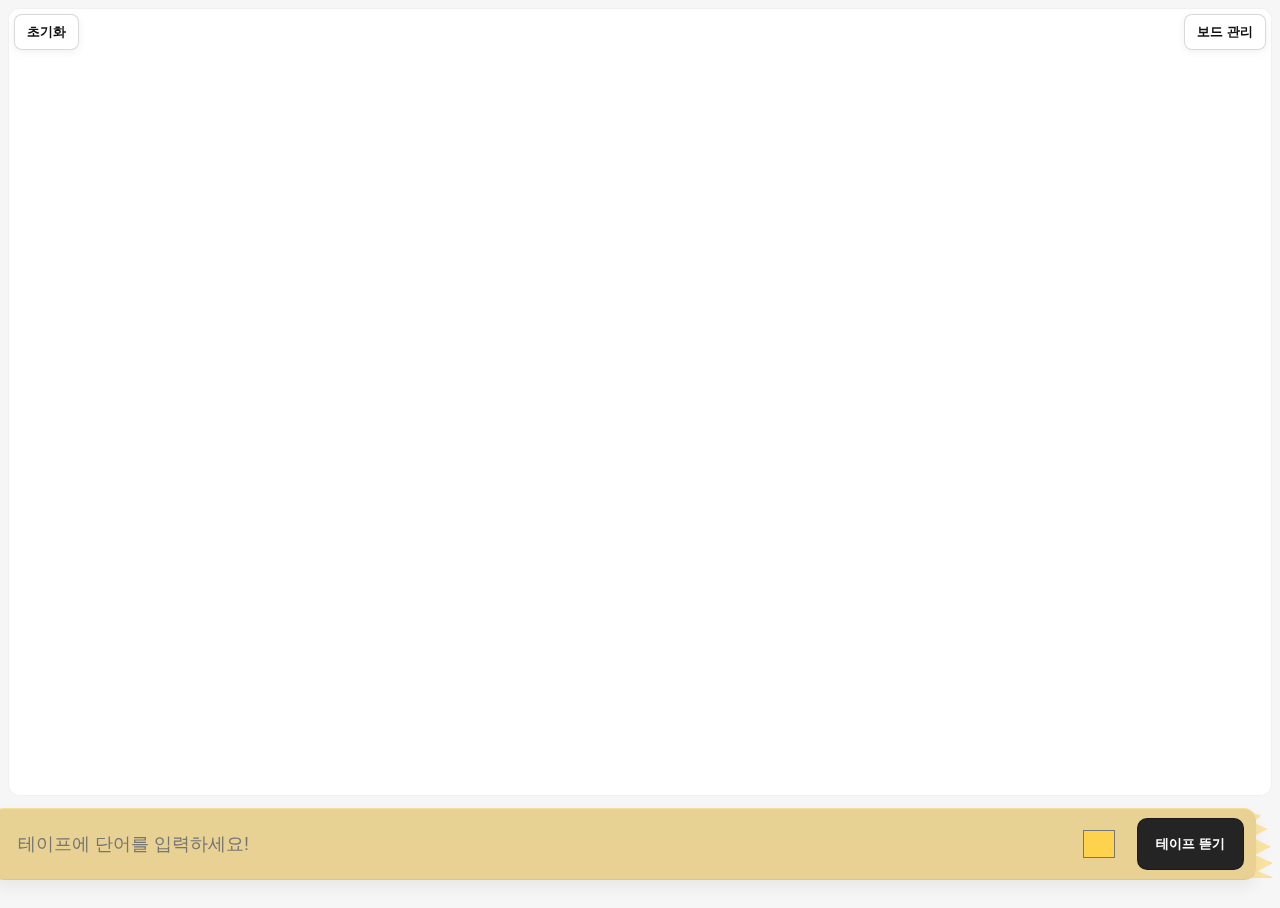
<file: index.html>
<html lang="ko">
  <head>
    <meta charset="utf-8" />
    <meta name="viewport" content="width=device-width, initial-scale=1" />
    <title>테이프 아키이빙 월드</title>
    <style>
      :root {
        --bg: #f6f6f6;
        --ink: #111;
        --scotch-1: #e7e6e3;
        --scotch-2: #e9e6e1;
        --bar-h: 96px;
        --tapeW: 60px;
        --tapeH: 40px;
        --tapeOpacity: 0.5;
        --tint: #ffffff;
        --tintOpacity: 0.5;
      }
      * {
        box-sizing: border-box;
      }
      html,
      body {
        height: 100%;
      }
      body {
        margin: 0;
        background: var(--bg);
        color: var(--ink);
        font-family: ui-sans-serif, system-ui, -apple-system, Segoe UI, Roboto,
          sans-serif;
        overflow: hidden;
        -webkit-user-select: none;
        user-select: none;
        -webkit-touch-callout: none;
        touch-action: manipulation;
        overscroll-behavior: none;
      }

      #reset,
      #boardsBtn {
        position: fixed;
        top: 14px;
        z-index: 21;
        height: 36px;
        padding: 0 12px;
        border-radius: 8px;
        border: 1px solid rgba(0, 0, 0, 0.15);
        background: #fff;
        color: #111;
        font-weight: 700;
        cursor: pointer;
        box-shadow: 0 2px 8px rgba(0, 0, 0, 0.06);
      }
      #reset {
        left: 14px;
        z-index: 22;
      }
      #boardsBtn {
        right: 14px;
      }
      #reset:active,
      #boardsBtn:active {
        transform: translateY(1px);
      }

      #boardsPanel {
        position: fixed;
        top: 60px;
        right: 14px;
        z-index: 30;
        width: 400px;
        max-height: calc(100vh - 80px);
        background: #fff;
        border: 1px solid rgba(0, 0, 0, 0.12);
        border-radius: 12px;
        box-shadow: 0 12px 28px rgba(0, 0, 0, 0.14);
        display: none;
        overflow: hidden;
      }
      #boardsHeader {
        display: flex;
        align-items: center;
        justify-content: space-between;
        padding: 10px 12px;
        border-bottom: 1px solid rgba(0, 0, 0, 0.06);
        background: linear-gradient(180deg, #fff, #f7f7f7);
      }
      #boardsHeader .title {
        font-weight: 800;
      }
      #boardsHeader .actions {
        display: flex;
        gap: 6px;
      }
      .btn-sm {
        height: 30px;
        padding: 0 10px;
        border-radius: 8px;
        border: 1px solid rgba(0, 0, 0, 0.15);
        background: #fff;
        cursor: pointer;
        font-weight: 700;
      }
      .btn-sm.black {
        background: #242424;
        color: #fff;
        border-color: rgba(0, 0, 0, 0.25);
      }
      .btn-sm:hover {
        filter: brightness(0.97);
      }
      .list {
        padding: 8px;
        overflow: auto;
        max-height: calc(100% - 46px);
      }
      .board-item {
        display: grid;
        grid-template-columns: 1fr auto;
        gap: 6px 8px;
        padding: 10px;
        border-radius: 10px;
        border: 1px solid rgba(0, 0, 0, 0.06);
        background: #fafafa;
        margin-bottom: 8px;
      }
      .board-item.active {
        outline: 2px solid #111;
        background: #fff;
      }
      .board-name {
        font-weight: 800;
      }
      .board-meta {
        font-size: 12px;
        color: #666;
      }
      .board-actions {
        display: flex;
        gap: 6px;
      }
      .chip-btn {
        height: 26px;
        padding: 0 8px;
        border-radius: 7px;
        border: 1px solid rgba(0, 0, 0, 0.15);
        background: #fff;
        cursor: pointer;
        font-weight: 700;
        font-size: 12px;
      }

      #board {
        position: relative;
        height: calc(100% - var(--bar-h) - 16px);
        margin: 8px;
        border-radius: 12px;
        background: #fff;
        box-shadow: inset 0 0 0 1px rgba(0, 0, 0, 0.06);
        isolation: isolate;
        overflow: hidden;
        touch-action: none;
        overscroll-behavior: contain;
      }

      #labelLayer {
        position: absolute;
        inset: 0;
        z-index: 999999;
        pointer-events: none;
      }
      #labelLayer .label-ol {
        position: absolute;
        display: flex;
        align-items: center;
        justify-content: center;
        height: var(--tapeH);
        padding: 0 10px;
        font-weight: 900;
        font-size: 15px;
        color: #111;
        white-space: nowrap;
        text-align: center;
        mix-blend-mode: normal;
        opacity: 1;
        filter: none;
        transform-origin: center center;
      }

      /* 하단 입력 바 */
      #bar {
        position: fixed;
        left: -20px;
        right: 12px;
        bottom: 8px;
        height: var(--bar-h);
        display: flex;
        align-items: center;
        gap: 12px;
        padding: 12px;
        z-index: 10;
      }
      .roll {
        flex: 1;
        height: 100%;
        position: relative;
        border-radius: 12px;
        padding: 10px 12px;
        display: flex;
        align-items: center;
        gap: 10px;
        background: transparent;
        isolation: isolate;
        overflow: visible;
      }
      .roll::before {
        content: '';
        position: absolute;
        inset: 0;
        border-radius: 12px;
        pointer-events: none;
        z-index: 0;
        background: linear-gradient(180deg, var(--scotch-1), var(--scotch-2));
        box-shadow: 0 1px 0 rgba(255, 255, 255, 0.6) inset,
          0 -1px 0 rgba(0, 0, 0, 0.05) inset, 0 8px 16px rgba(0, 0, 0, 0.06);
      }
      .roll > * {
        position: relative;
        z-index: 1;
      }
      .roll .tint-preview {
        position: absolute;
        inset: 0;
        border-radius: 12px;
        pointer-events: none;
        z-index: 1;
        mix-blend-mode: multiply;
        background: var(--tint);
        opacity: var(--tintOpacity);
      }
      .roll:after {
        content: '';
        position: absolute;
        right: -18px;
        top: 2px;
        bottom: 2px;
        width: 32px;
        z-index: -10;
        pointer-events: none;
        background: var(--tint);
        opacity: var(--tintOpacity);
        mix-blend-mode: multiply;
        border-radius: 3px;
        clip-path: polygon(
          0 0,
          60% 8%,
          35% 18%,
          80% 28%,
          30% 40%,
          90% 54%,
          40% 66%,
          96% 78%,
          50% 90%,
          100% 100%,
          0 100%
        );
        box-shadow: inset -6px 0 0 rgba(0, 0, 0, 0.06);
      }

      #word {
        flex: 1;
        height: 52px;
        background: transparent;
        border: none;
        border-radius: 10px;
        padding: 0 14px;
        font-size: 18px;
        color: #111;
        outline: none;
        appearance: none;
        box-shadow: none;
      }
      .ctrl {
        display: flex;
        align-items: center;
        gap: 10px;
      }
      #tapeColor {
        width: 36px;
        height: 36px;
        border: none;
        background: transparent;
        padding: 0;
        cursor: pointer;
      }

      #add {
        height: 52px;
        min-width: 96px;
        padding: 0 18px;
        border-radius: 10px;
        border: 1px solid rgba(0, 0, 0, 0.25);
        background: #242424;
        color: #fff;
        font-weight: 800;
        cursor: pointer;
        transition: background 0.2s ease;
      }
      #add:hover {
        background: #111;
      }
      #add:active {
        transform: translateY(1px);
      }

      /* 테이프 */
      .tape {
        position: absolute;
        min-width: var(--tapeW);
        height: var(--tapeH);
        display: inline-flex;
        align-items: center;
        justify-content: center;
        user-select: none;
        cursor: grab;
        transform-origin: center center;
        -webkit-tap-highlight-color: transparent;
        touch-action: none;
      }
      .tape.selected::before {
        content: '';
        position: absolute;
        pointer-events: none;
        z-index: 2;
        left: -20px;
        right: -20px;
        top: -6px;
        bottom: -6px;
        border: 2px solid #2b78ff;
        border-radius: 12px;
        mix-blend-mode: normal;
      }
      .tape .gfx {
        position: absolute;
        inset: 0;
        mix-blend-mode: multiply;
        opacity: var(--tapeOpacity);
        pointer-events: none;
      }
      .tape .bg {
        position: absolute;
        inset: 0;
        border: none;
        background: linear-gradient(180deg, var(--scotch-1), var(--scotch-2));
        box-shadow: 0 1px 0 rgba(255, 255, 255, 0.6) inset,
          0 -1px 0 rgba(0, 0, 0, 0.05) inset, 0 6px 12px rgba(0, 0, 0, 0.06);
        opacity: 1;
        background-clip: padding-box;
        z-index: 0;
      }
      .tape .tint {
        position: absolute;
        inset: 0;
        background: var(--tint, #ffd24d);
        opacity: var(--tintOpacity);
        mix-blend-mode: multiply;
        z-index: 1;
      }
      .tape .chip {
        position: absolute;
        background: linear-gradient(180deg, var(--scotch-1), var(--scotch-2));
        opacity: 1;
        border-radius: 2px;
        z-index: 0;
      }
      .tape .chip::after {
        content: '';
        position: absolute;
        inset: 0;
        border-radius: 2px;
        background: var(--tint, #ffd24d);
        opacity: var(--tintOpacity);
        mix-blend-mode: multiply;
      }
      .tape .label {
        display: none;
      }
      .tape.stuck {
        cursor: default;
      }

      .toast {
        position: fixed;
        top: 16px;
        left: 50%;
        transform: translateX(-50%);
        background: #1f1f1f;
        color: #fff;
        padding: 8px 12px;
        border-radius: 10px;
        font-size: 13px;
        opacity: 0.34;
        z-index: 40;
      }

      .tomato {
        position: absolute;
        top: -60px;
        left: 0;
        width: 40px;
        height: 40px;
        border-radius: 50%;
        pointer-events: none;
        z-index: 5;
        background: radial-gradient(
          circle at 35% 30%,
          #ff8f8f 0%,
          #ff4040 40%,
          #d21f1f 70%,
          #b51818 100%
        );
        box-shadow: inset -6px -8px 10px rgba(0, 0, 0, 0.18),
          inset 6px 8px 12px rgba(255, 255, 255, 0.25),
          0 8px 18px rgba(0, 0, 0, 0.12);
      }
      .tomato:before {
        content: '';
        position: absolute;
        top: -8px;
        left: 50%;
        transform: translateX(-50%) rotate(8deg);
        width: 0;
        height: 0;
        border-left: 8px solid transparent;
        border-right: 8px solid transparent;
        border-bottom: 12px solid #1f7a2e;
        filter: drop-shadow(0 1px 0 rgba(0, 0, 0, 0.2));
      }
      @keyframes tomato-fall {
        0% {
          transform: translateY(0) scale(1);
        }
        70% {
          transform: translateY(var(--fallDist, 420px)) scale(1);
        }
        80% {
          transform: translateY(calc(var(--fallDist, 420px) - 14px)) scale(1.02);
        }
        100% {
          transform: translateY(var(--fallDist, 420px)) scale(1);
          opacity: 1;
        }
      }
      @keyframes tomato-fade {
        to {
          opacity: 0;
        }
      }
    </style>
  </head>
  <body>
    <button id="reset" type="button">초기화</button>
    <button id="boardsBtn" type="button">보드 관리</button>

    <aside id="boardsPanel" aria-label="보드 목록">
      <div id="boardsHeader">
        <div class="title">보드 관리</div>
        <div class="actions">
          <button id="newBoard" class="btn-sm black" type="button">
            새 보드
          </button>
          <button id="saveAsBoard" class="btn-sm" type="button">
            다른 이름으로 저장
          </button>
          <button id="closePanel" class="btn-sm" type="button">닫기</button>
        </div>
      </div>
      <div id="boardsList" class="list" role="list"></div>
    </aside>

    <main id="board" aria-label="보드">
      <div id="labelLayer" aria-hidden="true"></div>
    </main>

    <section id="bar" aria-label="입력">
      <div class="roll" role="group">
        <div class="tint-preview" aria-hidden="true"></div>
        <input
          id="word"
          type="text"
          placeholder="테이프에 단어를 입력하세요!"
          autocomplete="off"
          autocapitalize="none"
          spellcheck="false"
          enterkeyhint="done"
          aria-label="단어 입력"
        />
        <div class="ctrl" aria-label="색상 지정">
          <input
            id="tapeColor"
            type="color"
            value="#ffd24d"
            title="테이프 색"
          />
          <div id="sw" class="swatch" title="미리보기"></div>
        </div>
        <button id="add" type="button">테이프 뜯기</button>
      </div>
    </section>

    <script>
      (function () {
        var board = document.getElementById('board');
        var labelLayer = document.getElementById('labelLayer');
        var input = document.getElementById('word');
        var addBtn = document.getElementById('add');
        var resetBtn = document.getElementById('reset');
        var colorInput = document.getElementById('tapeColor');
        var swatch = document.getElementById('sw');
        var roll = document.querySelector('#bar .roll');

        var boardsBtn = document.getElementById('boardsBtn');
        var boardsPanel = document.getElementById('boardsPanel');
        var boardsList = document.getElementById('boardsList');
        var newBoardBtn = document.getElementById('newBoard');
        var saveAsBtn = document.getElementById('saveAsBoard');
        var closePanel = document.getElementById('closePanel');

        var LS_MULTI = 'tapeBoard_ascii_multi_v2_color';
        var LS_LEGACY = 'tapeBoard_ascii_v1';

        function cssVar(px) {
          var v = getComputedStyle(document.documentElement)
            .getPropertyValue(px)
            .trim();
          return parseInt(v, 10) || 0;
        }
        var TAPE_W = cssVar('--tapeW'),
          TAPE_H = cssVar('--tapeH');

        function uuid() {
          return crypto && crypto.randomUUID
            ? crypto.randomUUID()
            : String(Date.now() + Math.random());
        }
        function nowISO() {
          return new Date().toISOString();
        }
        function fmt(ts) {
          try {
            return new Date(ts).toLocaleString();
          } catch (e) {
            return ts || '';
          }
        }

        var zStack = 100;
        var selectedTape = null;
        var rotateDragging = false;

        /* 보드 */
        function loadStore() {
          try {
            var raw = localStorage.getItem(LS_MULTI);
            if (raw) return JSON.parse(raw);
            var legacy = localStorage.getItem(LS_LEGACY);
            if (legacy) {
              var legacyData = JSON.parse(legacy);
              var id = uuid();
              var initial = { boards: {}, activeId: id };
              initial.boards[id] = {
                id,
                name: '내 보드',
                items: legacyData.items || [],
                updatedAt: nowISO(),
              };
              localStorage.setItem(LS_MULTI, JSON.stringify(initial));
              return initial;
            }
          } catch (e) {}
          return { boards: {}, activeId: null };
        }
        var store = loadStore();

        function ensureStore() {
          if (!store || !store.boards) store = { boards: {}, activeId: null };
          if (!store.activeId || !store.boards[store.activeId]) {
            var id = uuid();
            store.boards[id] = {
              id,
              name: '보드 1',
              items: [],
              updatedAt: nowISO(),
            };
            store.activeId = id;
            persist();
          }
        }
        function persist() {
          try {
            localStorage.setItem(LS_MULTI, JSON.stringify(store));
          } catch (e) {}
          renderBoardsPanel();
        }

        function getActiveBoard() {
          return store.boards[store.activeId] || null;
        }

        /* 또스트 */
        function toast(msg) {
          var t = document.createElement('div');
          t.className = 'toast';
          t.textContent = msg;
          document.body.appendChild(t);
          setTimeout(function () {
            t && t.parentNode && t.parentNode.removeChild(t);
          }, 1200);
        }

        /* 테이프 스냅숏 */
        function snapshot() {
          var arr = [],
            nodes = board.querySelectorAll('.tape');
          nodes.forEach(function (n) {
            arr.push({
              id: n.dataset.id,
              text: n.querySelector('.label')
                ? n.querySelector('.label').textContent
                : document.querySelector(
                    '#labelLayer [data-for="' + n.dataset.id + '"]'
                  )?.textContent || '',
              x: parseFloat(n.style.left) || 24,
              y: parseFloat(n.style.top) || 24,
              stuck: n.classList.contains('stuck'),
              opacity:
                parseFloat(
                  getComputedStyle(n).getPropertyValue('--tapeOpacity')
                ) || 0.5,
              color: n.dataset.color || '#ffd24d',
              tintOpacity:
                parseFloat(
                  getComputedStyle(n).getPropertyValue('--tintOpacity')
                ) || 0.3,
              rot: parseFloat(n.dataset.rot || '0') || 0,
            });
          });
          return { items: arr };
        }
        function save() {
          var s = snapshot();
          var cur = getActiveBoard();
          if (!cur) return;
          cur.items = s.items;
          cur.updatedAt = nowISO();
          persist();
        }

        function clearCanvas() {
          board.querySelectorAll('.tape').forEach(function (n) {
            n.remove();
          });
          labelLayer.innerHTML = '';
          selectedTape = null;
          rotateDragging = false;
        }
        function loadItemsToCanvas(items) {
          clearCanvas();
          (items || []).forEach(spawn);
        }

        function createOverlayLabel(tapeEl, text) {
          var id = tapeEl.dataset.id;
          var ol = document.createElement('div');
          ol.className = 'label-ol';
          ol.dataset.for = id;
          ol.textContent = text;
          labelLayer.appendChild(ol);
          syncOverlayLabelRect(tapeEl);
          return ol;
        }
        function syncOverlayLabelRect(tapeEl) {
          var id = tapeEl.dataset.id;
          var ol = labelLayer.querySelector('[data-for="' + id + '"]');
          if (!ol) return;
          var rB = board.getBoundingClientRect();
          var rN = tapeEl.getBoundingClientRect();
          var left = rN.left - rB.left,
            top = rN.top - rB.top;
          ol.style.left = left + 'px';
          ol.style.top = top + 'px';
          ol.style.width = rN.width + 'px';
          ol.style.height = rN.height + 'px';
          var deg = parseFloat(tapeEl.dataset.rot || '0') || 0;
          ol.style.transform = 'rotate(' + deg + 'deg)';
        }

        /* 테이프 생성될 때 랜덤하게 회전주기 */
        function clearSelection() {
          if (selectedTape) {
            selectedTape.classList.remove('selected', 'rotate-mode');
            selectedTape = null;
          }
          rotateDragging = false;
        }
        function selectTape(node) {
          if (selectedTape && selectedTape !== node) {
            selectedTape.classList.remove('selected', 'rotate-mode');
          }
          selectedTape = node;
          if (selectedTape) selectedTape.classList.add('selected');
        }
        function enterRotateMode(node) {
          selectTape(node);
          if (selectedTape) selectedTape.classList.add('rotate-mode');
        }
        function exitRotateMode() {
          if (selectedTape) selectedTape.classList.remove('rotate-mode');
          rotateDragging = false;
        }

        var SNAP_ZERO_DEG = 6;
        function applyRotationWithSnap(node, deg) {
          var d = ((((deg + 180) % 360) + 360) % 360) - 180;
          if (Math.abs(d) <= SNAP_ZERO_DEG) setRotation(node, 0);
          else setRotation(node, d);
        }
        function setRotation(tapeEl, deg) {
          tapeEl.dataset.rot = String(deg);
          tapeEl.style.transform = 'rotate(' + deg + 'deg)';
          syncOverlayLabelRect(tapeEl);
        }

        /* 더블클릭시 고정 */
        function setStuckAppearance(node, isStuck) {
          var curTintOp =
            parseFloat(
              getComputedStyle(node).getPropertyValue('--tintOpacity')
            ) || 0.5;
          var curTapeOp =
            parseFloat(
              getComputedStyle(node).getPropertyValue('--tapeOpacity')
            ) || 0.5;
          if (isStuck) {
            if (!node.style.getPropertyValue('--_prevTintOpacity'))
              node.style.setProperty('--_prevTintOpacity', String(curTintOp));
            if (!node.style.getPropertyValue('--_prevTapeOpacity'))
              node.style.setProperty('--_prevTapeOpacity', String(curTapeOp));
            node.style.setProperty(
              '--tintOpacity',
              String(Math.min(0.9, curTintOp + 0.18))
            );
            node.style.setProperty(
              '--tapeOpacity',
              String(Math.min(0.9, curTapeOp + 0.1))
            );
          } else {
            var prevTint = node.style.getPropertyValue('--_prevTintOpacity');
            var prevTape = node.style.getPropertyValue('--_prevTapeOpacity');
            if (prevTint) node.style.setProperty('--tintOpacity', prevTint);
            if (prevTape) node.style.setProperty('--tapeOpacity', prevTape);
            node.style.removeProperty('--_prevTintOpacity');
            node.style.removeProperty('--_prevTapeOpacity');
          }
        }

        /* ---------- 칩/사이즈 ---------- */
        function triClip(direction) {
          return direction === 'left'
            ? 'polygon(0% 50%, 100% 0%, 100% 100%)'
            : 'polygon(100% 50%, 0% 0%, 0% 100%)';
        }
        function stratifiedPositions(totalHeight, count, minPad) {
          var positions = [],
            segmentH = count > 0 ? totalHeight / count : totalHeight;
          for (var i = 0; i < count; i++) {
            var segTop = i * segmentH,
              segBottom = (i + 1) * segmentH;
            var low = segTop + minPad,
              high = segBottom - minPad;
            if (high < low) {
              var mid = (segTop + segBottom) / 2;
              low = mid;
              high = mid;
            }
            positions.push(low + Math.random() * Math.max(0, high - low));
          }
          return positions;
        }
        function addRandomChips(gfxEl) {
          var h = TAPE_H,
            countLeft = 6 + Math.floor(Math.random() * 3),
            countRight = 6 + Math.floor(Math.random() * 3);
          var W_MIN = 6,
            W_MAX = 14,
            H_MIN = 6,
            H_MAX = 14;
          function addOne(side, baseTop) {
            var chip = document.createElement('div');
            chip.className = 'chip ' + side;
            var w = W_MIN + Math.floor(Math.random() * (W_MAX - W_MIN + 1));
            var hh = H_MIN + Math.floor(Math.random() * (H_MAX - H_MIN + 1));
            var jitter = Math.floor(Math.random() * 5) - 2;
            var top = Math.max(
              0,
              Math.min(h - hh, Math.round(baseTop + jitter))
            );
            chip.style.width = w + 'px';
            chip.style.height = hh + 'px';
            chip.style.top = top + 'px';
            chip.style.clipPath = triClip(side);
            if (side === 'left') chip.style.left = -w + 0.195 + 'px';
            else chip.style.right = -w + 0.195 + 'px';
            gfxEl.appendChild(chip);
          }
          var posLeft = stratifiedPositions(h, countLeft, 0),
            posRight = stratifiedPositions(h, countRight, 0);
          addOne('left', 0);
          addOne('left', h);
          posLeft.forEach(function (y) {
            addOne('left', y);
          });
          addOne('right', 0);
          addOne('right', h);
          posRight.forEach(function (y) {
            addOne('right', y);
          });
        }

        function measureTextWidth(text) {
          var m = document.createElement('span');
          m.style.position = 'absolute';
          m.style.visibility = 'hidden';
          m.style.whiteSpace = 'nowrap';
          m.style.fontWeight = '900';
          m.style.fontSize = '15px';
          m.style.fontFamily =
            'ui-sans-serif, system-ui, -apple-system, Segoe UI, Roboto, sans-serif';
          m.style.padding = '0 10px';
          m.textContent = text || '';
          document.body.appendChild(m);
          var w = m.offsetWidth;
          document.body.removeChild(m);
          return w;
        }
        function setTapeWidthByText(tapeEl, text) {
          var minW = TAPE_W,
            contentW = measureTextWidth(text),
            finalW = Math.max(minW, contentW);
          tapeEl.style.width = finalW + 'px';
        }

        function spawn(opt) {
          opt = opt || {};
          var v = (opt.text || '').trim();
          if (!v) return null;
          var color = opt.color || colorInput.value || '#ffd24d';

          var n = document.createElement('div');
          n.className = 'tape';
          n.dataset.id = opt.id || uuid();
          n.dataset.color = color;
          n.dataset.tintopacity = String(
            getComputedStyle(document.documentElement).getPropertyValue(
              '--tintOpacity'
            ) || '0.30'
          ).trim();
          n.style.zIndex = ++zStack;
          setTapeWidthByText(n, v);

          var x =
            typeof opt.x === 'number'
              ? opt.x
              : Math.random() * (board.clientWidth - (n.offsetWidth + 40)) + 20;
          var y = typeof opt.y === 'number' ? opt.y : 20;
          n.style.left = x + 'px';
          n.style.top = y + 'px';

          n.style.setProperty('--tint', color);
          n.style.setProperty(
            '--tintOpacity',
            getComputedStyle(document.documentElement).getPropertyValue(
              '--tintOpacity'
            ) || '0.30'
          );
          n.style.setProperty(
            '--tapeOpacity',
            getComputedStyle(document.documentElement).getPropertyValue(
              '--tapeOpacity'
            ) || '0.5'
          );

          var gfx = document.createElement('div');
          gfx.className = 'gfx';
          var bg = document.createElement('div');
          bg.className = 'bg';
          var tint = document.createElement('div');
          tint.className = 'tint';
          gfx.appendChild(bg);
          gfx.appendChild(tint);
          addRandomChips(gfx);
          n.appendChild(gfx);

          var labelData = document.createElement('span');
          labelData.className = 'label';
          labelData.textContent = v;
          n.appendChild(labelData);

          board.appendChild(n);
          createOverlayLabel(n, v);

          var rot =
            typeof opt.rot === 'number' ? opt.rot : Math.random() * 30 - 15;
          setRotation(n, rot);

          if (opt.stuck) {
            n.classList.add('stuck');
            setStuckAppearance(n, true);
          }
          makeDraggable(n);

          requestAnimationFrame(function () {
            syncOverlayLabelRect(n);
          });

          save();
          return n;
        }

        function submit() {
          var v = input.value.trim();
          if (!v) return;
          if (v.toLowerCase() === 'tomato') dropTomato();
          var br = document.querySelector('#bar .roll').getBoundingClientRect();
          var b = board.getBoundingClientRect();
          var n = spawn({
            text: v,
            color: colorInput.value,
            x:
              Math.random() * (board.clientWidth - (cssVar('--tapeW') + 40)) +
              20,
            y: Math.max(12, br.top - b.top - (TAPE_H + 32)),
          });
          if (n) {
            selectTape(n);
            enterRotateMode(n);
          }
          input.value = '';
          input.focus();
        }

        function dropTomato() {
          var t = document.createElement('div');
          t.className = 'tomato';
          var bRect = board.getBoundingClientRect();
          var left = Math.max(
            8,
            Math.floor(Math.random() * (bRect.width - 56))
          );
          t.style.left = left + 'px';
          var fallDist = Math.max(120, bRect.height - 140);
          t.style.setProperty('--fallDist', fallDist + 'px');
          board.appendChild(t);
          t.style.animation =
            'tomato-fall 1.0s cubic-bezier(.2,.8,.2,1) forwards';
          setTimeout(function () {
            t.style.animation = 'tomato-fade .9s ease forwards';
          }, 2000);
          setTimeout(function () {
            t && t.parentNode && t.parentNode.removeChild(t);
          }, 3000);
        }

        addBtn.addEventListener('click', submit);
        var composing = false;
        input.addEventListener('compositionstart', function () {
          composing = true;
        });
        input.addEventListener('compositionend', function () {
          composing = false;
        });
        input.addEventListener('keydown', function (e) {
          if (e.key === 'Enter') {
            if (e.isComposing || composing) return;
            e.preventDefault();
            submit();
          }
        });

        boardsBtn.addEventListener('click', function () {
          renderBoardsPanel();
          boardsPanel.style.display =
            boardsPanel.style.display === 'block' ? 'none' : 'block';
        });
        closePanel.addEventListener('click', function () {
          boardsPanel.style.display = 'none';
        });

        newBoardBtn.addEventListener('click', function () {
          var name = prompt('새 보드 이름을 입력하세요', '새 보드');
          if (name && name.trim()) createBoard(name.trim());
        });
        saveAsBtn.addEventListener('click', function () {
          var name = prompt(
            '새 이름으로 저장',
            (getActiveBoard()?.name || '보드') + ' 사본'
          );
          if (name && name.trim()) duplicateActiveBoard(name.trim());
        });

        function renderBoardsPanel() {
          if (!boardsList) return;
          boardsList.innerHTML = '';
          var ids = Object.keys(store.boards);
          ids.sort(function (a, b) {
            var A = store.boards[a].updatedAt || '',
              B = store.boards[b].updatedAt || '';
            return A > B ? -1 : A < B ? 1 : 0;
          });
          ids.forEach(function (id) {
            var b = store.boards[id];
            var item = document.createElement('div');
            item.className =
              'board-item' + (id === store.activeId ? ' active' : '');
            var nameEl = document.createElement('div');
            nameEl.className = 'board-name';
            nameEl.textContent = b.name || '(이름 없음)';
            var metaEl = document.createElement('div');
            metaEl.className = 'board-meta';
            metaEl.textContent = ' 최근 수정 | ' + fmt(b.updatedAt);
            var actions = document.createElement('div');
            actions.className = 'board-actions';

            function mkBtn(label, handler) {
              var btn = document.createElement('button');
              btn.type = 'button';
              btn.className = 'chip-btn';
              btn.textContent = label;
              btn.addEventListener('click', handler);
              return btn;
            }
            actions.appendChild(
              mkBtn('열기', function () {
                setActiveBoard(id);
              })
            );
            actions.appendChild(
              mkBtn('이름 변경', function () {
                var nn = prompt('보드 이름 변경', b.name || '');
                if (nn && nn.trim()) renameBoard(id, nn.trim());
              })
            );
            actions.appendChild(
              mkBtn('복제', function () {
                var nn = prompt('복제본 이름', (b.name || '보드') + ' 복제');
                if (nn && nn.trim()) {
                  var prev = store.activeId;
                  store.activeId = id;
                  duplicateActiveBoard(nn.trim());
                  store.activeId = prev;
                }
              })
            );
            actions.appendChild(
              mkBtn('삭제', function () {
                if (
                  confirm(
                    '이 보드를 삭제할까요? 한번 삭제하면 되돌릴 수 없습니다.'
                  )
                )
                  deleteBoard(id);
              })
            );

            item.appendChild(nameEl);
            item.appendChild(actions);
            item.appendChild(metaEl);
            boardsList.appendChild(item);
          });
        }

        /* 보드저장하는곳 */
        function setActiveBoard(id) {
          if (!store.boards[id]) return;
          save();
          store.activeId = id;
          persist();
          renderActiveBoard();
          toast('보드 전환: ' + (store.boards[id].name || id));
        }
        function renderActiveBoard() {
          var cur = getActiveBoard();
          clearCanvas();
          if (cur) loadItemsToCanvas(cur.items || []);
        }
        function createBoard(name) {
          var id = uuid();
          store.boards[id] = {
            id,
            name: name || '보드 ' + (Object.keys(store.boards).length + 1),
            items: [],
            updatedAt: nowISO(),
          };
          store.activeId = id;
          persist();
          renderActiveBoard();
          boardsPanel.style.display = 'block';
          toast('새 보드 생성');
        }
        function duplicateActiveBoard(newName) {
          var cur = getActiveBoard();
          if (!cur) return;
          var id = uuid();
          store.boards[id] = {
            id,
            name: newName || cur.name + ' 복제',
            items: JSON.parse(JSON.stringify(cur.items || [])),
            updatedAt: nowISO(),
          };
          store.activeId = id;
          persist();
          renderActiveBoard();
          boardsPanel.style.display = 'block';
          toast('보드 복제 완료');
        }
        function renameBoard(id, newName) {
          if (!store.boards[id]) return;
          store.boards[id].name = newName || store.boards[id].name;
          store.boards[id].updatedAt = nowISO();
          persist();
          renderBoardsPanel();
          toast('이름 변경 완료');
        }
        function deleteBoard(id) {
          var idsBefore = Object.keys(store.boards);
          if (!store.boards[id] || idsBefore.length <= 1) {
            toast('보드가 최소 1개는 유지되어야 합니다.');
            return;
          }

          delete store.boards[id];

          if (store.activeId === id) {
            var remain = Object.values(store.boards);
            remain.sort(function (a, b) {
              return (b.updatedAt || '').localeCompare(a.updatedAt || '');
            });
            store.activeId = remain[0]?.id || null;
          }
          persist();
          renderActiveBoard();
          boardsPanel.style.display = 'block';
          toast('보드 삭제');
        }

        function updatePreview() {
          var color = colorInput.value;
          roll.style.setProperty('--tint', color);
          roll.style.setProperty(
            '--tintOpacity',
            getComputedStyle(document.documentElement).getPropertyValue(
              '--tintOpacity'
            ) || '0.30'
          );
          swatch.style.background = color;
          swatch.style.opacity = 1;
        }
        colorInput.addEventListener('input', updatePreview);

        window.addEventListener('resize', function () {
          board.querySelectorAll('.tape').forEach(syncOverlayLabelRect);
        });
        board.addEventListener('pointerdown', function (e) {
          if (e.target === board) clearSelection();
        });
        window.addEventListener('keydown', function (e) {
          if (e.key === 'Escape') clearSelection();
        });

        function makeDraggable(node) {
          var sx = 0,
            sy = 0,
            ox = 0,
            oy = 0,
            dragging = false,
            pid = null;
          var lastDownTime = 0,
            lastDownX = 0,
            lastDownY = 0;

          function dist(ax, ay, bx, by) {
            var dx = ax - bx,
              dy = ay - by;
            return Math.hypot(dx, dy);
          }

          function move(e) {
            if (dragging) {
              if (e.cancelable) e.preventDefault();
              var dx = e.clientX - sx,
                dy = e.clientY - sy;
              var rB = board.getBoundingClientRect(),
                rN = node.getBoundingClientRect();
              var left = Math.max(
                6,
                Math.min(rB.width - rN.width - 6, ox + dx)
              );
              var top = Math.max(
                6,
                Math.min(rB.height - rN.height - 6, oy + dy)
              );
              node.style.left = left + 'px';
              node.style.top = top + 'px';
              syncOverlayLabelRect(node);
            } else if (rotateDragging) {
              if (e.cancelable) e.preventDefault();
              var rN = node.getBoundingClientRect();
              var cx = rN.left + rN.width / 2,
                cy = rN.top + rN.height / 2;
              var rad = Math.atan2(e.clientY - cy, e.clientX - cx);
              var deg = rad * (180 / Math.PI);
              var snap = 2;
              deg = Math.round(deg / snap) * snap;
              applyRotationWithSnap(node, deg);
            }
          }
          function up() {
            if (dragging || rotateDragging) save();
            dragging = false;
            rotateDragging = false;
            try {
              if (pid != null) node.releasePointerCapture(pid);
            } catch (err) {}
            window.removeEventListener('pointermove', move);
            window.removeEventListener('pointerup', up);
          }

          node.addEventListener(
            'pointerdown',
            function (e) {
              if (typeof e.button !== 'undefined' && e.button !== 0) return;
              e.stopPropagation();

              var isTouch = e.pointerType === 'touch';
              var DBL_GAP = isTouch ? 360 : 280;
              var DBL_DIST = isTouch ? 18 : 6;

              var now = performance.now();
              var isDouble =
                now - lastDownTime < DBL_GAP &&
                dist(e.clientX, e.clientY, lastDownX, lastDownY) <= DBL_DIST;

              if (isDouble) {
                var willBeStuck = !node.classList.contains('stuck');
                if (willBeStuck) node.classList.add('stuck');
                else node.classList.remove('stuck');
                setStuckAppearance(node, willBeStuck);
                exitRotateMode();
                save();
                lastDownTime = 0;
                return;
              }

              lastDownTime = now;
              lastDownX = e.clientX;
              lastDownY = e.clientY;

              selectTape(node);
              node.style.zIndex = ++zStack;

              if (!node.classList.contains('stuck')) {
                if (node.classList.contains('rotate-mode'))
                  rotateDragging = true;
                else {
                  var r = node.getBoundingClientRect(),
                    b = board.getBoundingClientRect();
                  sx = e.clientX;
                  sy = e.clientY;
                  ox = r.left - b.left;
                  oy = r.top - b.top;
                  dragging = true;
                }
              }

              pid = e.pointerId;
              try {
                if (pid != null) node.setPointerCapture(pid);
              } catch (err) {}
              window.addEventListener('pointermove', move, { passive: false });
              window.addEventListener('pointerup', up, { passive: true });
            },
            { passive: false }
          );

          node.addEventListener('click', function () {
            if (node.classList.contains('rotate-mode')) {
              exitRotateMode();
            } else {
              enterRotateMode(node);
            }
          });
        }

        /* ---------- 초기화 ---------- */
        function updatePreviewInit() {
          updatePreview();
        }
        function boot() {
          ensureStore();
          renderActiveBoard();
          updatePreviewInit();
        }
        boot();

        resetBtn.addEventListener('click', function () {
          clearCanvas();
          save();
          toast('현재 보드 초기화 완료');
        });
      })();
    </script>
  </body>
</html>
</file>
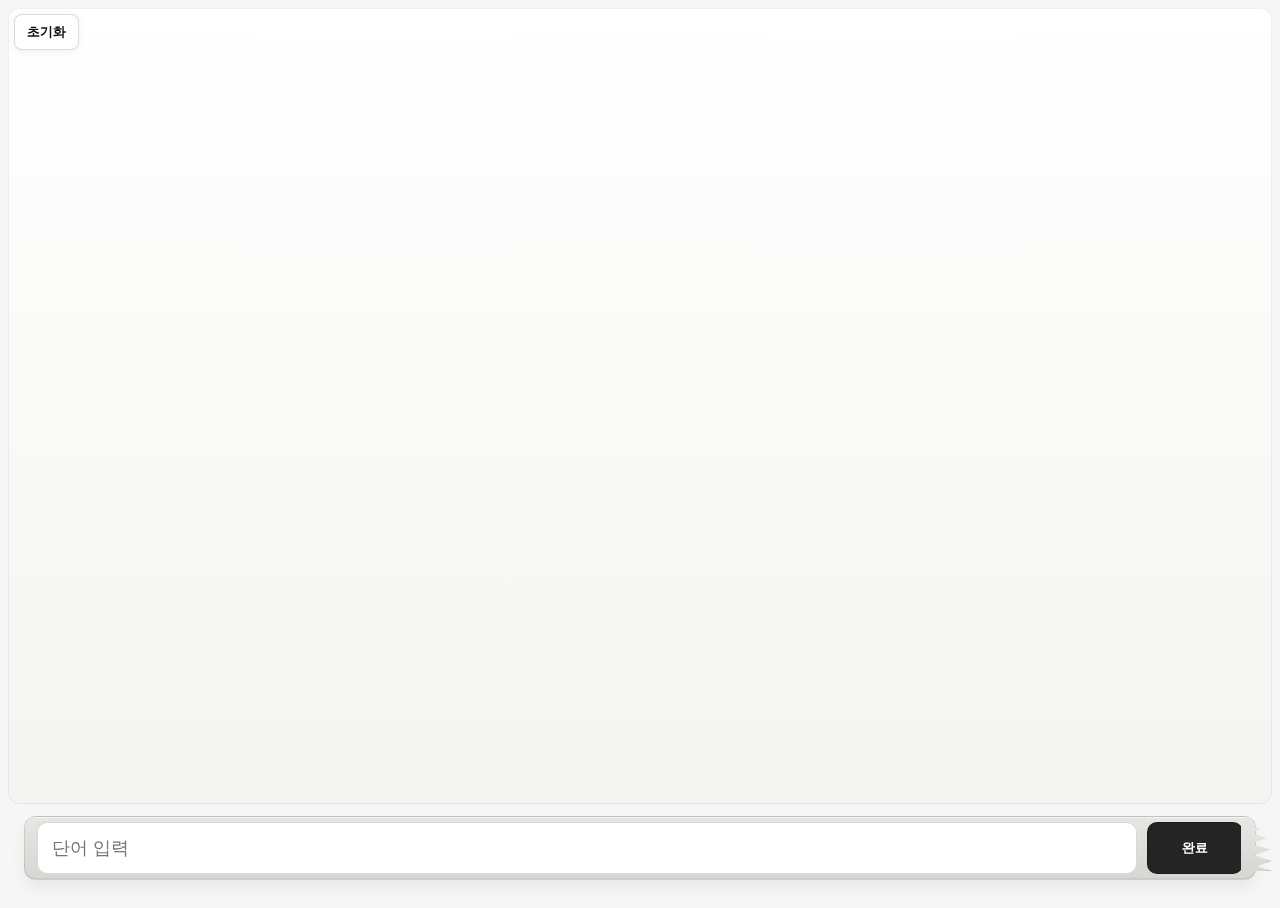
<file: test.html>
<!DOCTYPE html>
<html lang="ko">
  <head>
    <meta charset="utf-8" />
    <meta name="viewport" content="width=device-width, initial-scale=1" />
    <title>Tape Board</title>
    <style>
      :root {
        --bg: #f6f6f6;
        --ink: #111;
        --scotch-1: #e7e6e3;
        --scotch-2: #d8d6d2;
        --bar-h: 88px;
        --tapeW: 80px;
        --tapeH: 40px; /* 요청 사이즈 */
        --tapeOpacity: 0.5; /* 테이프만 반투명 */
      }
      * {
        box-sizing: border-box;
      }
      html,
      body {
        height: 100%;
      }
      body {
        margin: 0;
        background: var(--bg);
        color: var(--ink);
        font-family: ui-sans-serif, system-ui, -apple-system, Segoe UI, Roboto,
          sans-serif;
        overflow: hidden;
      }
      #reset {
        position: fixed;
        top: 14px;
        left: 14px;
        z-index: 20;
        height: 36px;
        padding: 0 12px;
        border-radius: 8px;
        border: 1px solid rgba(0, 0, 0, 0.15);
        background: #fff;
        color: #111;
        font-weight: 700;
        cursor: pointer;
        box-shadow: 0 2px 8px rgba(0, 0, 0, 0.06);
      }
      #reset:active {
        transform: translateY(1px);
      }
      #board {
        position: relative;
        height: calc(100% - var(--bar-h) - 16px);
        margin: 8px;
        border-radius: 12px;
        background: linear-gradient(180deg, #fff, #f4f4f2);
        box-shadow: inset 0 0 0 1px rgba(0, 0, 0, 0.06);
        isolation: isolate; /* 블렌딩 범위 제한 */
        overflow: hidden;
      }
      #bar {
        position: fixed;
        left: 12px;
        right: 12px;
        bottom: 8px;
        height: var(--bar-h);
        display: flex;
        align-items: center;
        gap: 12px;
        padding: 12px;
        z-index: 10;
      }
      .roll {
        flex: 1;
        height: 100%;
        position: relative;
        border-radius: 12px;
        padding: 10px 12px;
        display: flex;
        align-items: center;
        gap: 10px;
        background: linear-gradient(180deg, var(--scotch-1), var(--scotch-2));
        border: 1px solid rgba(0, 0, 0, 0.1);
        box-shadow: 0 1px 0 rgba(255, 255, 255, 0.6) inset,
          0 -1px 0 rgba(0, 0, 0, 0.05) inset, 0 8px 16px rgba(0, 0, 0, 0.06);
      }
      .roll:after {
        content: '';
        position: absolute;
        right: -18px;
        top: 8px;
        bottom: 8px;
        width: 32px;
        background: inherit;
        clip-path: polygon(
          0 0,
          60% 8%,
          35% 18%,
          80% 28%,
          30% 40%,
          90% 54%,
          40% 66%,
          96% 78%,
          50% 90%,
          100% 100%,
          0 100%
        );
        box-shadow: inset -6px 0 0 rgba(0, 0, 0, 0.06);
      }
      #word {
        flex: 1;
        height: 52px;
        background: #fff;
        border: 1px solid rgba(0, 0, 0, 0.15);
        border-radius: 10px;
        padding: 0 14px;
        font-size: 18px;
        outline: none;
      }
      #add {
        height: 52px;
        min-width: 96px;
        padding: 0 18px;
        border-radius: 10px;
        border: 1px solid rgba(0, 0, 0, 0.25);
        background: #242424;
        color: #fff;
        font-weight: 800;
        cursor: pointer;
      }
      #add:active {
        transform: translateY(1px);
      }

      /* === 테이프 본체 === */
      .tape {
        position: absolute;
        width: var(--tapeW);
        height: var(--tapeH);
        display: flex;
        align-items: center;
        justify-content: center;
        border-radius: 8px;
        user-select: none;
        cursor: grab;
      }
      .tape .bg {
        position: absolute;
        inset: 0;
        border-radius: 8px;
        border: none; /* 외곽선 제거 */
        background: linear-gradient(180deg, var(--scotch-1), var(--scotch-2));
        box-shadow: 0 1px 0 rgba(255, 255, 255, 0.6) inset,
          0 -1px 0 rgba(0, 0, 0, 0.05) inset, 0 6px 12px rgba(0, 0, 0, 0.06);
        opacity: var(--tapeOpacity, 0.5);
        background-clip: padding-box;
        pointer-events: none;
        z-index: 0;
        mix-blend-mode: multiply; /* 겹칠수록 진해짐 */
      }

      /* === 덧붙이는 삼각형 조각 === */
      .tape .chip {
        position: absolute;
        background: linear-gradient(180deg, var(--scotch-1), var(--scotch-2));
        opacity: var(--tapeOpacity, 0.5);
        pointer-events: none;
        z-index: 1;
        border-radius: 2px;
      }

      .tape .label {
        position: relative;
        z-index: 2;
        padding: 2px 6px;
        font-weight: 900;
        font-size: 15px;
        color: #111;
        text-shadow: 0 1px 0 rgba(255, 255, 255, 0.9);
        opacity: 1;
        text-align: center;
        max-width: calc(var(--tapeW) - 10px);
        overflow-wrap: anywhere;
      }
      .tape.stuck {
        --tapeOpacity: 1;
        filter: drop-shadow(0 1px 0.2px rgba(0, 0, 0, 0.22));
        cursor: default;
      }

      .toast {
        position: fixed;
        top: 16px;
        left: 50%;
        transform: translateX(-50%);
        background: #1f1f1f;
        color: #fff;
        padding: 8px 12px;
        border-radius: 10px;
        font-size: 13px;
        opacity: 0.94;
        z-index: 30;
      }

      /* ===== 토마토 이스터에그 ===== */
      .tomato {
        position: absolute;
        top: -60px; /* 화면 위에서 시작 */
        left: 0;
        width: 40px;
        height: 40px;
        border-radius: 50%;
        pointer-events: none;
        z-index: 5;
        /* 토마토 비주얼 (라디얼 그라디언트로 볼륨감) */
        background: radial-gradient(
          circle at 35% 30%,
          #ff8f8f 0%,
          #ff4040 40%,
          #d21f1f 70%,
          #b51818 100%
        );
        box-shadow: inset -6px -8px 10px rgba(0, 0, 0, 0.18),
          inset 6px 8px 12px rgba(255, 255, 255, 0.25),
          0 8px 18px rgba(0, 0, 0, 0.12);
        /* 잎사귀 */
      }
      .tomato:before {
        content: '';
        position: absolute;
        top: -8px;
        left: 50%;
        transform: translateX(-50%) rotate(8deg);
        width: 0;
        height: 0;
        border-left: 8px solid transparent;
        border-right: 8px solid transparent;
        border-bottom: 12px solid #1f7a2e;
        filter: drop-shadow(0 1px 0 rgba(0, 0, 0, 0.2));
      }

      @keyframes tomato-fall {
        0% {
          transform: translateY(0) scale(1);
        }
        70% {
          transform: translateY(var(--fallDist, 420px)) scale(1);
        }
        80% {
          transform: translateY(calc(var(--fallDist, 420px) - 14px)) scale(1.02);
        }
        100% {
          transform: translateY(var(--fallDist, 420px)) scale(1);
          opacity: 1;
        }
      }
      @keyframes tomato-fade {
        to {
          opacity: 0;
        }
      }
    </style>
  </head>
  <body>
    <button id="reset" type="button">초기화</button>
    <main id="board" aria-label="보드"></main>
    <section id="bar" aria-label="입력">
      <div class="roll" role="group">
        <input
          id="word"
          type="text"
          placeholder="단어 입력"
          autocomplete="off"
          autocapitalize="none"
          spellcheck="false"
          enterkeyhint="done"
          aria-label="단어 입력"
        />
        <button id="add" type="button">완료</button>
      </div>
    </section>

    <script>
      (function () {
        var board = document.getElementById('board');
        var input = document.getElementById('word');
        var addBtn = document.getElementById('add');
        var resetBtn = document.getElementById('reset');
        var LS = 'tapeBoard_ascii_v1';

        /* CSS 변수 읽기 */
        function cssVar(pxName) {
          var v = getComputedStyle(document.documentElement)
            .getPropertyValue(pxName)
            .trim();
          return parseInt(v, 10) || 0;
        }
        var TAPE_W = cssVar('--tapeW');
        var TAPE_H = cssVar('--tapeH');

        function toast(msg) {
          var t = document.createElement('div');
          t.className = 'toast';
          t.textContent = msg;
          document.body.appendChild(t);
          setTimeout(function () {
            if (t && t.parentNode) t.parentNode.removeChild(t);
          }, 1400);
        }

        function snapshot() {
          var arr = [],
            nodes = board.querySelectorAll('.tape');
          nodes.forEach(function (n) {
            arr.push({
              id: n.dataset.id,
              text: n.querySelector('.label').textContent,
              x: parseFloat(n.style.left) || 24,
              y: parseFloat(n.style.top) || 24,
              stuck: n.classList.contains('stuck'),
              opacity:
                parseFloat(
                  getComputedStyle(n).getPropertyValue('--tapeOpacity')
                ) || 0.88,
            });
          });
          return { items: arr };
        }
        function save() {
          try {
            localStorage.setItem(LS, JSON.stringify(snapshot()));
          } catch (e) {}
        }
        function load() {
          try {
            var raw = localStorage.getItem(LS);
            if (!raw) return;
            var data = JSON.parse(raw);
            if (data && data.items) data.items.forEach(spawn);
          } catch (e) {}
        }

        function makeDraggable(node) {
          var sx = 0,
            sy = 0,
            ox = 0,
            oy = 0,
            dragging = false,
            pid = null;
          function move(e) {
            if (!dragging) return;
            var dx = e.clientX - sx,
              dy = e.clientY - sy;
            var rB = board.getBoundingClientRect();
            var rN = node.getBoundingClientRect();
            var left = Math.max(6, Math.min(rB.width - rN.width - 6, ox + dx));
            var top = Math.max(6, Math.min(rB.height - rN.height - 6, oy + dy));
            node.style.left = left + 'px';
            node.style.top = top + 'px';
          }
          function up() {
            if (!dragging) return;
            dragging = false;
            try {
              if (pid != null) node.releasePointerCapture(pid);
            } catch (err) {}
            window.removeEventListener('pointermove', move);
            window.removeEventListener('pointerup', up);
            save();
          }
          node.addEventListener(
            'pointerdown',
            function (e) {
              if (node.classList.contains('stuck')) return;
              if (typeof e.button !== 'undefined' && e.button !== 0) return;
              var r = node.getBoundingClientRect(),
                b = board.getBoundingClientRect();
              sx = e.clientX;
              sy = e.clientY;
              ox = r.left - b.left;
              oy = r.top - b.top;
              pid = e.pointerId;
              dragging = true;
              try {
                if (pid != null) node.setPointerCapture(pid);
              } catch (err) {}
              window.addEventListener('pointermove', move, { passive: true });
              window.addEventListener('pointerup', up, { passive: true });
              e.preventDefault();
            },
            { passive: false }
          );
          node.addEventListener('dblclick', function () {
            node.classList.toggle('stuck');
            save();
          });
        }

        /* 방향별 삼각형 clip-path */
        function triClip(direction) {
          return direction === 'left'
            ? 'polygon(0% 50%, 100% 0%, 100% 100%)'
            : 'polygon(100% 50%, 0% 0%, 0% 100%)';
        }

        /* 세로 균등 분포(구간 분할 + 지터) */
        function stratifiedPositions(totalHeight, count, minPad) {
          var positions = [];
          if (count <= 0) return positions;
          var segmentH = totalHeight / count;
          for (var i = 0; i < count; i++) {
            var segTop = i * segmentH,
              segBottom = (i + 1) * segmentH;
            var low = segTop + minPad,
              high = segBottom - minPad;
            if (high < low) {
              var mid = (segTop + segBottom) / 2;
              low = mid;
              high = mid;
            }
            var y = low + Math.random() * Math.max(0, high - low);
            positions.push(y);
          }
          return positions;
        }

        /* 덧붙이는 뜯김 조각(좌우) - 균등 분포 */
        function addRandomChips(tapeEl) {
          var h = TAPE_H;
          var countLeft = 5 + Math.floor(Math.random() * 3); // 5~7개
          var countRight = 5 + Math.floor(Math.random() * 3); // 5~7개
          var W_MIN = 6,
            W_MAX = 14,
            H_MIN = 6,
            H_MAX = 14;
          var posLeft = stratifiedPositions(h, countLeft, 5);
          var posRight = stratifiedPositions(h, countRight, 5);

          function addOne(side, baseTop) {
            var chip = document.createElement('div');
            chip.className = 'chip ' + side;
            var w = W_MIN + Math.floor(Math.random() * (W_MAX - W_MIN + 1));
            var hh = H_MIN + Math.floor(Math.random() * (H_MAX - H_MIN + 1));
            var jitter = Math.floor(Math.random() * 5) - 2; // -2~+2px
            var top = Math.max(
              0,
              Math.min(h - hh, Math.round(baseTop + jitter))
            );
            chip.style.width = w + 'px';
            chip.style.height = hh + 'px';
            chip.style.top = top + 'px';
            chip.style.clipPath = triClip(side);
            if (side === 'left') {
              chip.style.left = -w + 2 + 'px';
            } else {
              chip.style.right = -w + 2 + 'px';
            }
            tapeEl.appendChild(chip);
          }
          posLeft.forEach(function (y) {
            addOne('left', y);
          });
          posRight.forEach(function (y) {
            addOne('right', y);
          });
        }

        function spawn(opt) {
          opt = opt || {};
          var v = (opt.text || '').trim();
          if (!v) return null;
          var n = document.createElement('div');
          n.className = 'tape';
          n.dataset.id =
            opt.id ||
            (window.crypto && crypto.randomUUID
              ? crypto.randomUUID()
              : String(Date.now() + Math.random()));
          var x =
            typeof opt.x === 'number'
              ? opt.x
              : Math.random() * (board.clientWidth - (TAPE_W + 40)) + 20;
          var y = typeof opt.y === 'number' ? opt.y : 20;
          n.style.left = x + 'px';
          n.style.top = y + 'px';

          var bg = document.createElement('div');
          bg.className = 'bg';
          var label = document.createElement('span');
          label.className = 'label';
          label.textContent = v;
          if (typeof opt.opacity === 'number') {
            n.style.setProperty('--tapeOpacity', String(opt.opacity));
          }

          n.appendChild(bg);
          addRandomChips(n); /* 좌우에 삼각형 조각 덧붙임 */
          n.appendChild(label);

          board.appendChild(n);
          if (opt.stuck) n.classList.add('stuck');
          makeDraggable(n);
          save();
          return n;
        }

        /* ===== 토마토 이스터에그 ===== */
        function dropTomato() {
          var t = document.createElement('div');
          t.className = 'tomato';

          var bRect = board.getBoundingClientRect();
          var left = Math.max(
            8,
            Math.floor(Math.random() * (bRect.width - 56))
          ); // 좌우 랜덤
          t.style.left = left + 'px';

          // 떨어지는 거리(보드 높이에 맞춤)
          var fallDist = Math.max(120, bRect.height - 140);
          t.style.setProperty('--fallDist', fallDist + 'px');

          board.appendChild(t);

          // 낙하 애니메이션 시작
          t.style.animation =
            'tomato-fall 1.0s cubic-bezier(.2,.8,.2,1) forwards';
          // 2초 후 서서히 사라지기
          setTimeout(function () {
            t.style.animation = 'tomato-fade 0.9s ease forwards';
          }, 2000);

          // 3초 뒤 완전 제거
          setTimeout(function () {
            if (t && t.parentNode) t.parentNode.removeChild(t);
          }, 3000);
        }

        function submit() {
          var v = input.value.trim();
          if (!v) return;

          // === 이스터에그 트리거 ===
          if (v.toLowerCase() === 'tomato') {
            dropTomato();
          }

          // 평소처럼 테이프도 생성 (원치 않으면 아래 4줄을 주석 처리)
          var br = document.querySelector('#bar .roll').getBoundingClientRect();
          var b = board.getBoundingClientRect();
          spawn({
            text: v,
            x: Math.random() * (board.clientWidth - (TAPE_W + 40)) + 20,
            y: Math.max(12, br.top - b.top - (TAPE_H + 32)),
          });

          input.value = '';
          input.focus();
        }

        addBtn.addEventListener('click', submit);

        /* IME(한글) 중 Enter 중복 방지 */
        var composing = false;
        input.addEventListener('compositionstart', function () {
          composing = true;
        });
        input.addEventListener('compositionend', function () {
          composing = false;
        });
        input.addEventListener('keydown', function (e) {
          if (e.key === 'Enter') {
            if (e.isComposing || composing) return;
            e.preventDefault();
            submit();
          }
        });

        resetBtn.addEventListener('click', function () {
          try {
            localStorage.setItem(LS, JSON.stringify({ items: [] }));
          } catch (e) {}
          board.querySelectorAll('.tape').forEach(function (n) {
            n.remove();
          });
          toast('초기화 완료');
        });

        load();
      })();
    </script>
  </body>
</html>
</file>
